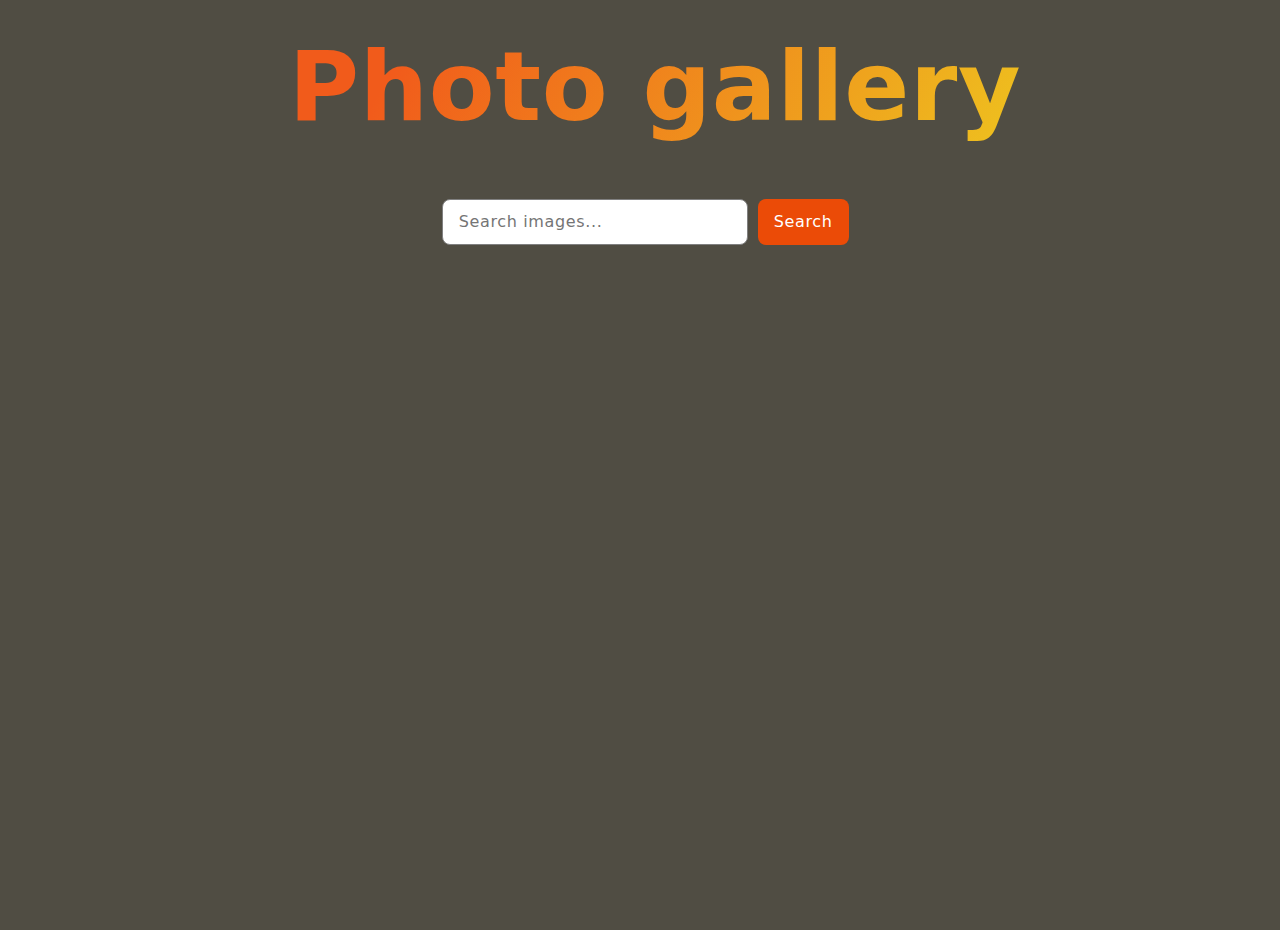
<file: src/index.html>
<!DOCTYPE html>
<html lang="en">
  <head>
    <meta charset="UTF-8" />
    <link rel="icon" type="image/svg+xml" href="/favicon.svg" />
    <meta name="viewport" content="width=device-width, initial-scale=1.0" />
    <title>Homework 11</title>
    <link
      rel="stylesheet"
      href="https://cdnjs.cloudflare.com/ajax/libs/modern-normalize/2.0.0/modern-normalize.min.css"
      integrity="sha512-4xo8blKMVCiXpTaLzQSLSw3KFOVPWhm/TRtuPVc4WG6kUgjH6J03IBuG7JZPkcWMxJ5huwaBpOpnwYElP/m6wg=="
      crossorigin="anonymous"
      referrerpolicy="no-referrer"
    />
    <link rel="preconnect" href="https://fonts.googleapis.com" />
    <link rel="preconnect" href="https://fonts.gstatic.com" crossorigin />
    <link
      href="https://fonts.googleapis.com/css2?family=Montserrat:wght@400;500;600&display=swap"
      rel="stylesheet"
    />
    <link rel="stylesheet" href="./css/styles.css" />
  </head>
  <body>
    <main>
      <div class="container-images">
        <h1 class="photo-gallery">
          <span class="main-title-gradient">Photo gallery</span>
        </h1>
        <form class="form-img">
          <input
            class="input-img"
            name="search"
            placeholder="Search images..."
          />
          <button class="btn" type="submit">Search</button>
        </form>
        <div class="spinner">
          <span class="loader hidden"></span>
        </div>

        <ul class="list-img"></ul>
      </div>
    </main>

    <script type="module" src="./main.js"></script>
  </body>
</html>
</file>
<file: src/css/styles.css>
/**
  |============================
  | include css partials with
  | default @import url()
  |============================
*/
/* Common styles */
@import url('./reset.css');
@import url('./base.css');
@import url('./container.css');
@import url('./animations.css');

/* Sections style */
@import url('./header.css');
@import url('./vite-promo.css');
@import url('./badges.css');
@import url('./back-link.css');
@import url('./footer.css');
body {
  padding: 15px;
  line-height: 1.5;
  letter-spacing: 0.04em;

  background-color: rgb(80, 77, 67);
}
.container-images {
  display: block;
  width: 100%;
  background-color: rgb(80, 77, 67);
}
.form-img {
  display: flex;
  flex-direction: row;
  gap: 10px;
  padding-top: 40px;
  padding-bottom: 32px;
  margin-left: calc(100% / 3);
}
.input-img {
  width: 272px;
  padding: 10px 16px;
  border: 1px solid #808080;
  border-radius: 8px;
  font-family: var(--font-family);
  font-weight: 400;
  font-size: 16px;
  line-height: 150%;
  letter-spacing: 0.04em;
  color: #808080;
}
.input-img:hover {
  border: 1px solid #000;
}
.input-img:focus {
  outline: 2px solid #f15b1b;
  border-style: none;
}
.btn {
  font-family: var(--font-family);
  font-weight: 500;
  font-size: 16px;
  line-height: 150%;
  letter-spacing: 0.04em;
  color: #fff;
  padding: 10px 16px;
  border-radius: 8px;
  width: 91px;
  background-color: #eb4b07;
  border-style: none;
  transition: background-color 250ms cubic-bezier(0.4, 0, 0.2, 1);
  box-shadow: ;
}
.btn:hover {
  background-color: #f7850bf3;
}
.spinner {
  padding-top: 15px;
  padding-bottom: 15px;
}
.loader {
  font-size: 48px;
  color: #fff;
  display: inline-block;
  font-family: Arial, Helvetica, sans-serif;
  font-weight: 400;
  position: relative;
  margin-left: calc(100% / 2.5);
  &.hidden {
    display: none;
  }
}

.loader:after {
  content: 'Loading';
  position: relative;
  z-index: 5;
}

.loader:before {
  content: '';
  height: 8px;
  border: 1px solid;
  border-radius: 10px;
  width: 100%;
  position: absolute;
  bottom: 0px;
  background: linear-gradient(#ff3d00 100%, transparent 0) no-repeat;
  background-size: 0% auto;
  animation: 10s lineGrow linear infinite;
}

@keyframes lineGrow {
  to {
    background-size: 100% auto;
  }
}

.list-img {
  display: flex;
  flex-wrap: wrap;
  gap: 24px;
  list-style: none;
  padding: 34px 156px;
  margin: 0;
}

.list-img-item {
  width: calc((100% - 24px * 2) / 3);
  box-sizing: border-box;
  transition: transform 0.33s;
}

.list-img-item:hover,
.list-img-item:focus {
  transform: scale(1.05);
  border: #eb4b07;
}

.img-link {
  display: block;
  object-fit: cover;
}
.image-info {
  display: flex;
  flex-direction: row;
  border: 1px solid #808080;
  background-color: #fff;
  justify-content: space-around;
  padding: 4px 25px 4px 20px;
}

.text-info-item {
  display: flex;
  flex-direction: column;
  align-items: center;
}
.title {
  font-weight: 600;
  font-size: 12px;
  line-height: 133%;
  letter-spacing: 0.04em;
  color: #2e2f42;
}
.data-title {
  font-weight: 400;
  font-size: 12px;
  line-height: 200%;
  letter-spacing: 0.04em;
  color: #191a25;
}
</file>
